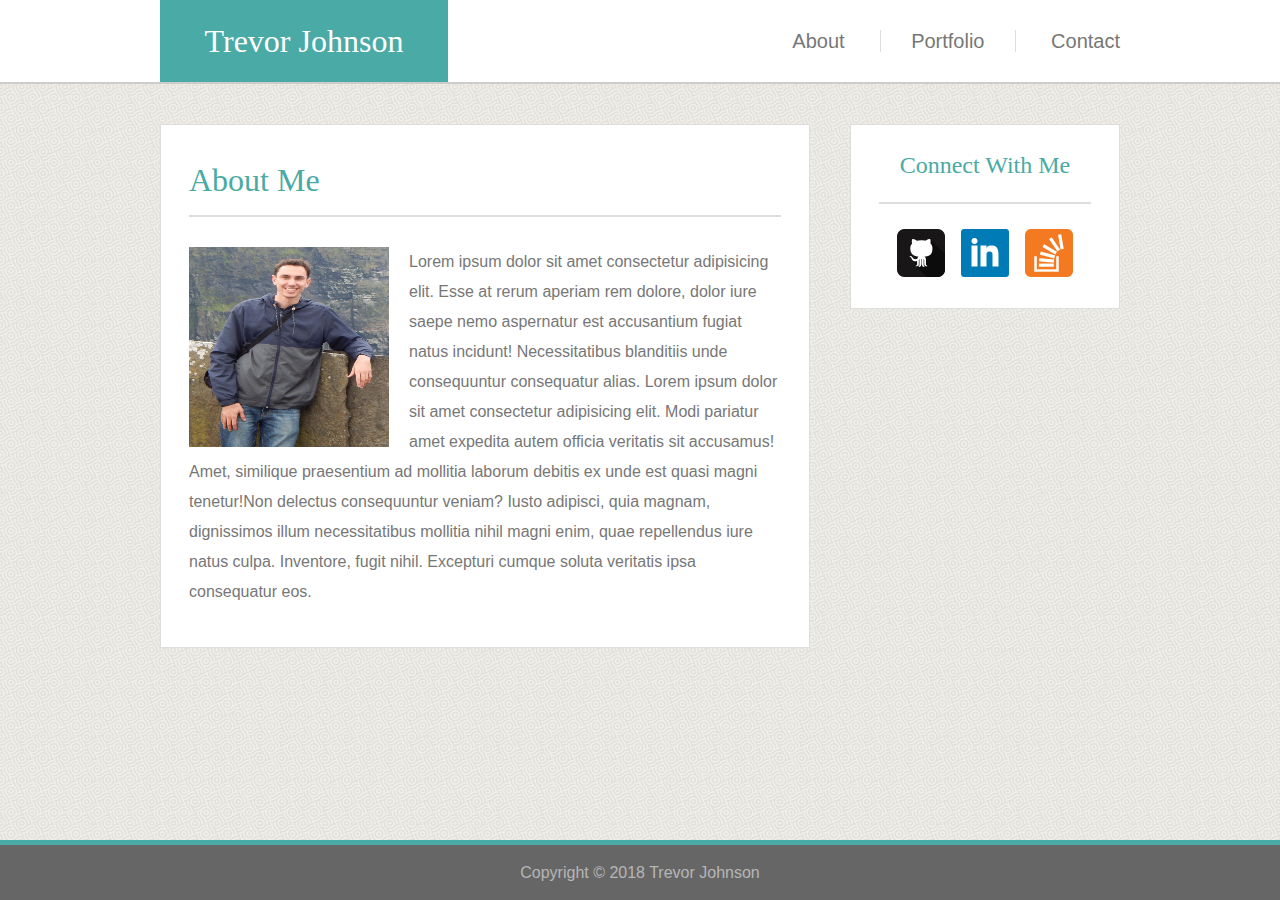
<file: index.html>
<!DOCTYPE html>
<html lang="en">
<head>
  <meta charset="UTF-8">
  <meta name="viewport" content="width=device-width, initial-scale=1.0">
  <meta http-equiv="X-UA-Compatible" content="ie=edge">
  <link rel="stylesheet" href="./assets/css/reset.css">
  <link rel="stylesheet" href="./assets/css/style.css">
  <link rel="stylesheet" href="./assets/css/media.css">

  <title>About</title>
</head>
<body>

  <section class="container">

    <header>
      <div class="clearfix">
        <h1>Trevor Johnson</h1>
        <nav>
          <ul>
            <li><a href="./index.html">About</a></li>
            <li class="li-border"><a href="./portfolio.html">Portfolio</a></li>
            <li><a href="./contact.html">Contact</a></li>
          </ul>
        </nav>        
      </div>
    </header>

    <section id="entire-content-area" class="clearfix">

      <section id="main-section-content">
        <h1>About Me</h1>
        <div>
          <div class="profile-pic-container">
            <img id="profile-pic" src="./assets/images/profile-pic.JPG" alt="Picture of Trevor">
          </div>
          <p>
            Lorem ipsum dolor sit amet consectetur adipisicing elit. Esse at rerum aperiam rem dolore, dolor iure saepe nemo aspernatur est accusantium fugiat natus incidunt! Necessitatibus blanditiis unde consequuntur consequatur alias.
            Lorem ipsum dolor sit amet consectetur adipisicing elit. Modi pariatur amet expedita autem officia veritatis sit accusamus! Amet, similique praesentium ad mollitia laborum debitis ex unde est quasi magni tenetur!Non delectus consequuntur veniam? Iusto adipisci, quia magnam, dignissimos illum necessitatibus mollitia nihil magni enim, quae repellendus iure natus culpa. Inventore, fugit nihil. Excepturi cumque soluta veritatis ipsa consequatur eos.
          </p>
        </div>
      </section>

      <section id="sidebar">
        <h2>Connect With Me</h2>
        <div id="h2-bottom-border"></div>
        <div>
          <ul>
            <li><a href="https://github.com/tsjohns9" target="_blank"><img src="./assets/images/github.png" alt="Github Icon"></a></li>
            <li><a href="https://www.linkedin.com/in/tsjohns9/" target="_blank"><img src="./assets/images/linkedin.png" alt="Linkedin Icon"></a></li>
            <li><a href="https://stackoverflow.com/users/9064881/trevor-johnson?tab=profile" target="_blank"><img src="./assets/images/overflow.png" alt="Stack Overflow Icon"></a></li>
          </ul>  
        </div>
      </section>

    </section> <!--End entire-content-area -->

  </section> <!--End container -->

  <footer>
    <div>
      <p>Copyright &copy 2018 Trevor Johnson</p>
    </div>
  </footer> 

</body>
</html>
</file>
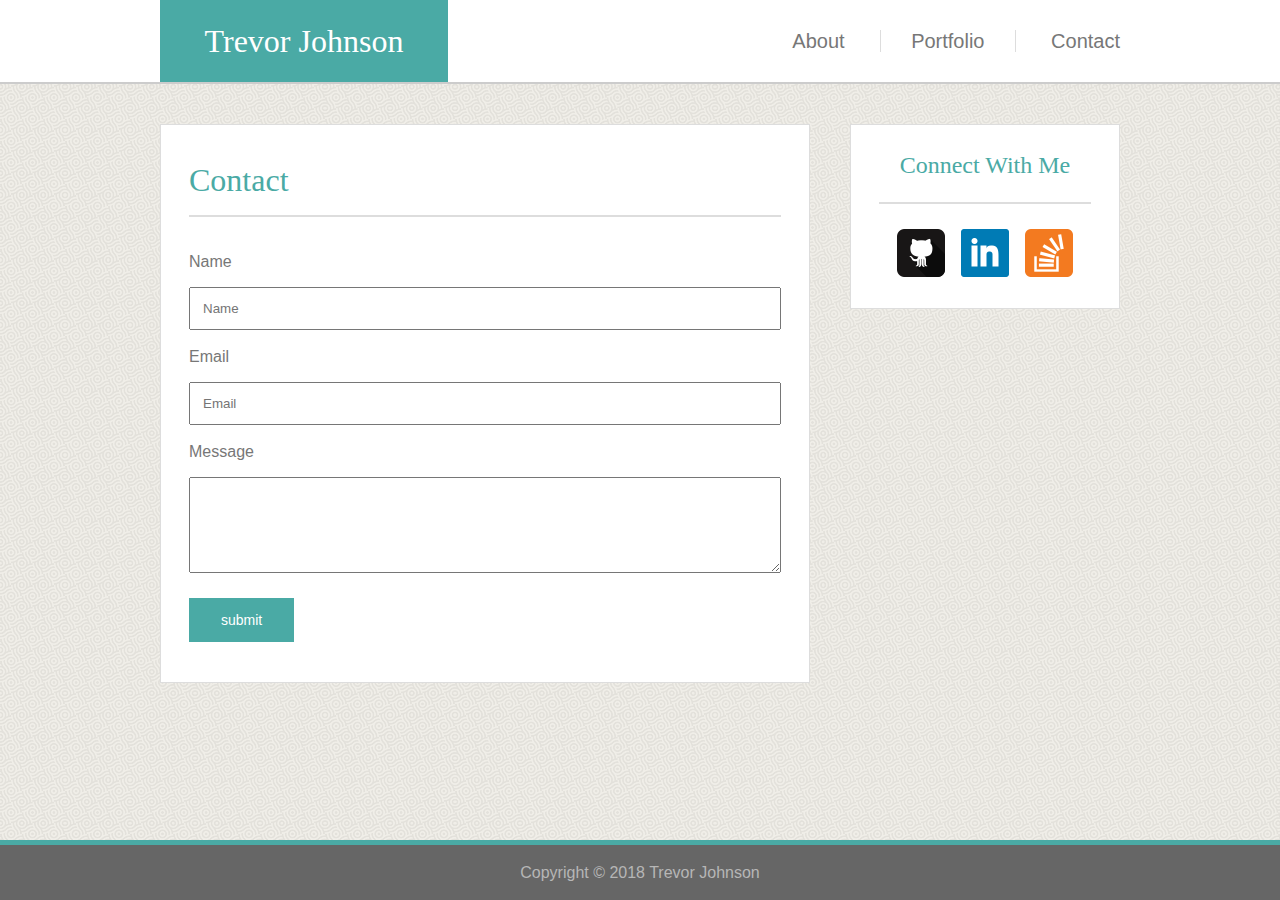
<file: contact.html>
<!DOCTYPE html>
<html lang="en">
<head>
  <meta charset="UTF-8">
  <meta name="viewport" content="width=device-width, initial-scale=1.0">
  <meta http-equiv="X-UA-Compatible" content="ie=edge">
  <link rel="stylesheet" href="./assets/css/reset.css">
  <link rel="stylesheet" href="./assets/css/style.css">
  <link rel="stylesheet" href="./assets/css/contact.css">
  <link rel="stylesheet" href="./assets/css/media.css">
  <title>Contact</title>
</head>
<body>

  <section class="container">

    <header>
      <div class="clearfix">
        <h1>Trevor Johnson</h1>
        <nav>
          <ul>
            <li><a href="./index.html">About</a></li>
            <li class="li-border"><a href="./portfolio.html">Portfolio</a></li>
            <li><a href="./contact.html">Contact</a></li>
          </ul>
        </nav>        
      </div>

    </header>

    <section id="entire-content-area" class="clearfix">

      <section id="main-section-content">
        <h1>Contact</h1>
        <div class="form-container">
          <form id="contact-form">
            <p>Name</p>
            <input type="text" name="name" placeholder="Name">
            <p>Email</p>
            <input type="email" name="email" placeholder="Email">
          </form>
          <p>Message</p>
          <textarea name="message" id="contact-form" cols="30" rows="6"></textarea>
          <input type="submit" value="submit" id="submit-button">
        </div>
      </section>

      <section id="sidebar">
        <h2>Connect With Me</h2>
        <div id="h2-bottom-border"></div>
        <div>
          <ul>
            <li><a href="https://github.com/tsjohns9" target="_blank"><img src="./assets/images/github.png" alt="Github Icon"></a></li>
            <li><a href="https://www.linkedin.com/in/tsjohns9/" target="_blank"><img src="./assets/images/linkedin.png" alt="Linkedin Icon"></a></li>
            <li><a href="https://stackoverflow.com/users/9064881/trevor-johnson?tab=profile" target="_blank"><img src="./assets/images/overflow.png" alt="Stack Overflow Icon"></a></li>
          </ul>  
        </div>
      </section>

    </section> <!--End entire-content-area -->

  </section> <!--End container -->

  <footer>
    <div>
      <p>Copyright &copy 2018 Trevor Johnson</p>
    </div>
  </footer> 
  

</body>
</html>
</file>
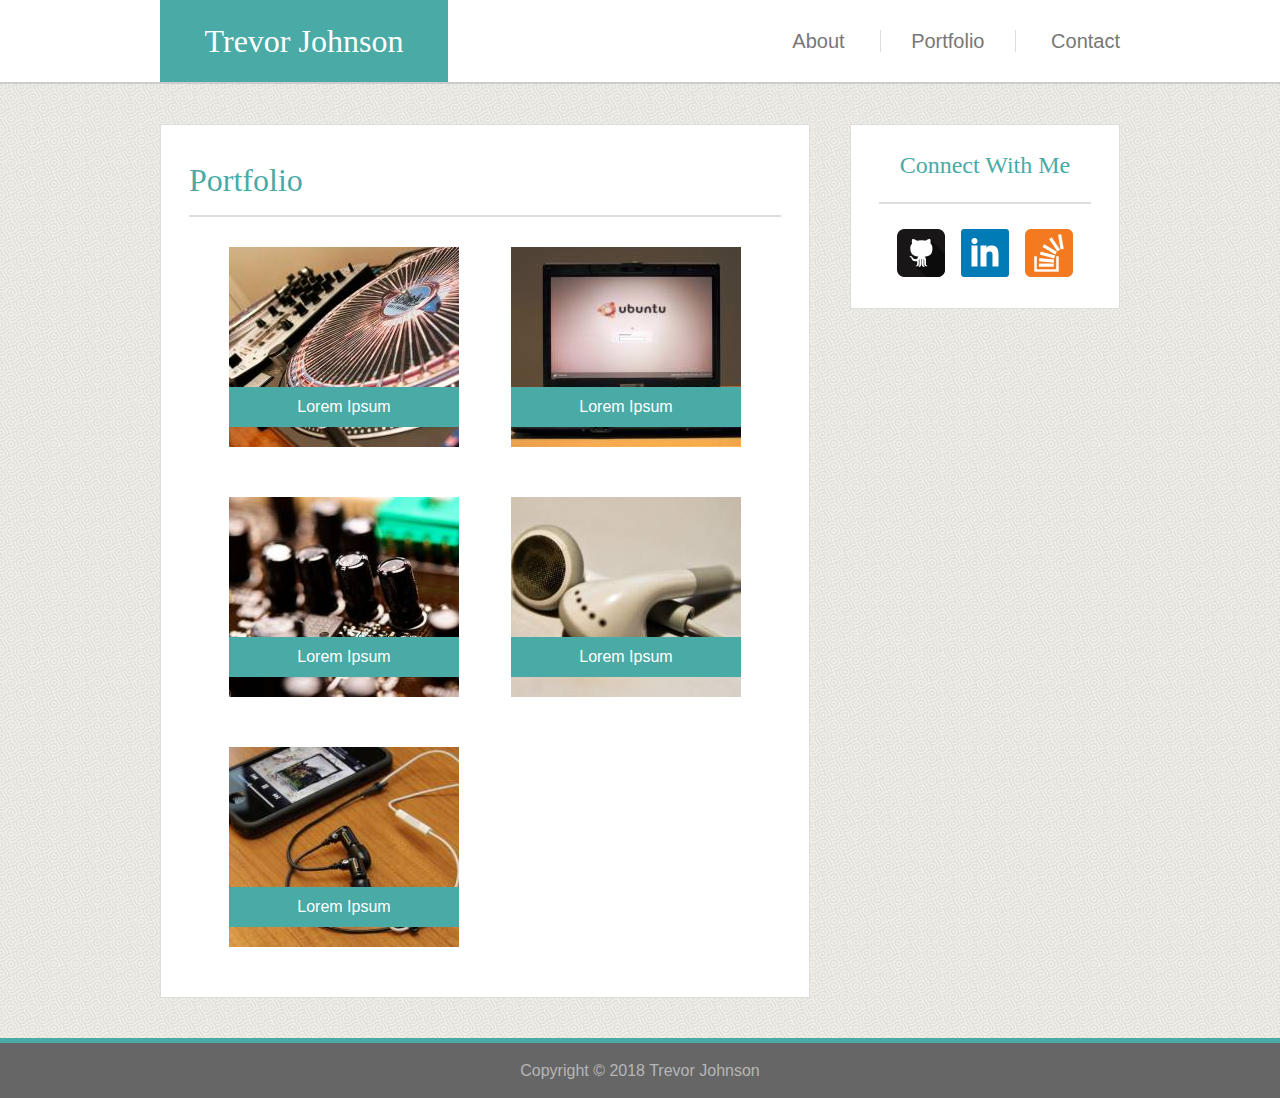
<file: portfolio.html>
<!DOCTYPE html>
<html lang="en">
<head>
  <meta charset="UTF-8">
  <meta name="viewport" content="width=device-width, initial-scale=1.0">
  <meta http-equiv="X-UA-Compatible" content="ie=edge">
  <link rel="stylesheet" href="./assets/css/reset.css">
  <link rel="stylesheet" href="./assets/css/style.css">
  <link rel="stylesheet" href="./assets/css/portfolio.css">
  <link rel="stylesheet" href="./assets/css/media.css">
  <title>Portfolio</title>
</head>
<body>

  <section class="container">

    <header>
      <div class="clearfix">
        <h1>Trevor Johnson</h1>
        <nav>
          <ul>
            <li><a href="./index.html">About</a></li>
            <li class="li-border"><a href="./portfolio.html">Portfolio</a></li>
            <li><a href="./contact.html">Contact</a></li>
          </ul>
        </nav>        
      </div>

    </header>

    <section id="entire-content-area" class="clearfix">

      <section id="main-section-content">
        <h1>Portfolio</h1>
        <div id="image-container" >
          <div class="bg-style" id="bg-image-1"><p class="image-text">Lorem Ipsum</p></div>
          <div class="bg-style" id="bg-image-2"><p class="image-text">Lorem Ipsum</p></div>
          <div class="bg-style" id="bg-image-3"><p class="image-text">Lorem Ipsum</p></div>
          <div class="bg-style" id="bg-image-4"><p class="image-text">Lorem Ipsum</p></div>
          <div class="bg-style" id="bg-image-5"><p class="image-text">Lorem Ipsum</p></div>
        </div>
      </section>

      <section id="sidebar">
        <h2>Connect With Me</h2>
        <div id="h2-bottom-border"></div>
        <div>
          <ul>
            <li><a href="https://github.com/tsjohns9" target="_blank"><img src="./assets/images/github.png" alt="Github Icon"></a></li>
            <li><a href="https://www.linkedin.com/in/tsjohns9/" target="_blank"><img src="./assets/images/linkedin.png" alt="Linkedin Icon"></a></li>
            <li><a href="https://stackoverflow.com/users/9064881/trevor-johnson?tab=profile" target="_blank"><img src="./assets/images/overflow.png" alt="Stack Overflow Icon"></a></li>
          </ul>  
        </div>
      </section>

    </section> <!--End entire-content-area -->

  </section> <!--End container -->

  <footer>
    <div>
      <p>Copyright &copy 2018 Trevor Johnson</p>
    </div>
  </footer> 


  

</body>
</html>
</file>
<file: assets/css/style.css>
/* Global Styles */

* {
  box-sizing: border-box;
}

html,body {
  height: 100%;
}

body {
  background-image: url('../images/subtle_white_mini_waves.png');
  color: #777777;
  font-family: 'Arial', 'Helvetica Neue', Helvetica, sans-serif;
}

h1,h2,h3 {
  color: #4aaaa5;
  font-family: 'Georgia', Times, Times New Roman, serif;
}

a {
  color: #777777;
  text-decoration: none;
}

a:hover {
  color: rgb(54, 54, 54)
}

.clearfix::after {
  content: "";
  display: block;
  clear: both;
}

/* Header & nav bar */

header {
  background: #fff;
  border-bottom: solid 2px #ccc;
  margin-bottom: 40px;
}

header div {
  margin: 0 auto;
  position: relative;
  width: 100%;
}

header h1 {
  background: #4aaaa5;
  color: white;
  font-size: 25px;
  padding: 25px 30px;
  width: 100%;
  text-align: center;
}

nav {
  text-align: center;
  padding: 20px 0;
}

.li-border {
  border-right: solid .1rem #ddd;
  border-left: solid .1rem #ddd;
  margin: 0 30px;
  padding: 0 30px;
}

nav ul {
  font-size: 11px;
  list-style: none;
}

nav ul li {
  display: inline;
}

/* Main Section Content */

.container { /* Used to create sticky footer */
  min-height: calc(100vh - 60px);
}

#entire-content-area {
  width: 100%;
  margin: 0 auto 40px auto;
  font-size: 14px;
}

#main-section-content {
  background: #fff;
  border: solid 1px #ddd;
  float: left;
  line-height: 30px;
  padding: 40px 28px;
  width: 100%;
  margin-bottom: 40px;
}

#main-section-content h1 {
  border-bottom: solid 2px #ddd;
  font-size: 32px;
  margin-bottom: 30px;
  padding-bottom: 20px;
}

.profile-pic-container {
  text-align: center;
}

#profile-pic {
  height: 275px;
  width: 95%;
}

/* Sidebar */

#sidebar {
  background: #fff;
  border: solid 1px #ddd;
  float: left;
  padding: 20px 10px;
  width: 100%;
}

#sidebar h2 {
  border-bottom: solid 2px #ddd;
  font-size: 24px;
  padding-bottom: 25px;
  margin-bottom: 25px;
}


#sidebar div ul li {
  display: inline;
  margin-right: 12px;
}

#sidebar div ul li:last-child {
  margin-right: 0;
}

/* Footer */

footer {
  background-color: #666;
  border-top: solid 5px #4aaaa5;
  color: rgb(182, 182, 182);
  height: 60px;
  padding-top: 20px;
  text-align: center;
}
</file>
<file: assets/css/media.css>
@media(min-width: 300px) {
  nav ul {
    font-size:14px;
  }
}

@media (min-width: 425px) {

  header h1 {
    font-size: 32px;
  }

  nav ul {
    font-size: 18px;
  }

  #entire-content-area {
    width: 95%;
  }

  #profile-pic {
    height: 300px;
    width: 300px;
  }
}

@media (min-width: 576px) {
  #image-container {
    text-align: justify;
  }

  #entire-content-area {
    font-size: 16px;
  }
}

@media (min-width: 768px) {

  header h1 {
    float: left;
    width: 50%;
  }

  nav {
    position: absolute;
    right: 0%;
    transform: translateY(-50%);
    top: 50%;
  }

  nav ul {
    font-size: 20px;
  }

  header div, #entire-content-area,
  #entire-content-area, #sidebar{
    width: 730px;
  }

  #main-section-content {
    margin-bottom: 40px;
  }

  #image-container {
    margin: 0 40px;
  }

  .profile-pic-container {
    float: left;
    text-align: left;
    margin-right: 20px;
    height: 200px;
  }

  #profile-pic {
    width: 200px;
    height: 200px;
  }

  #sidebar {
    padding: 28px;
  }
}

@media (min-width: 992px) {

  header h1 {
    width: 30%;
  }

  header div, #entire-content-area {
    width: 960px;
  }

  #entire-content-area {
    margin-bottom: 0;
  }

  #main-section-content {
    margin-right: 40px;
    width: 650px;
  }

  #sidebar {
    width: 270px;
  }

  #sidebar h2 {
    text-align: center;
  }

  #sidebar div {
    display: table;
    margin: 0 auto;
  }
}
</file>
<file: assets/css/contact.css>
input[type="submit"] {
  background: #4aaaa5;
  display: block;
  border: none;
  color: white;
  font-size: 14px;
  padding: 14px 32px;
}

.form-container p {
  font-size: 16px;
  margin-bottom: 10px;
}

form input {
  margin-bottom: 12px;
  padding: 12px;
  width: 100%;
}

textarea {
  margin-bottom: 15px;
  width: 100%;
}
</file>
<file: assets/css/portfolio.css>
#image-container {
  text-align: center;
}

#image-container div:last-child {
  margin-bottom: 0;
}

.bg-style {
  display: inline-block;
  height:200px;
  margin-bottom: 40px;
  position: relative;
  width: 230px;
}

.image-text {
  background-color: #4aaaa5;
  color: white;
  left: 50%;
  padding: 5px;
  position: absolute;
  text-align: center;
  top: 70%;
  transform: translateY(-50%);
  transform: translateX(-50%);
  width: 100%;
}

#bg-image-1 {
  background-image: url("../images/image-1.jpg");
}

#bg-image-2 {
  background-image: url("../images/image-2.jpg");
}

#bg-image-3 {
  background-image: url("../images/image-3.jpg");
}

#bg-image-4 {
  background-image: url("../images/image-4.jpg");
}

#bg-image-5 {
  background-image: url("../images/image-5.jpg");
}
</file>
